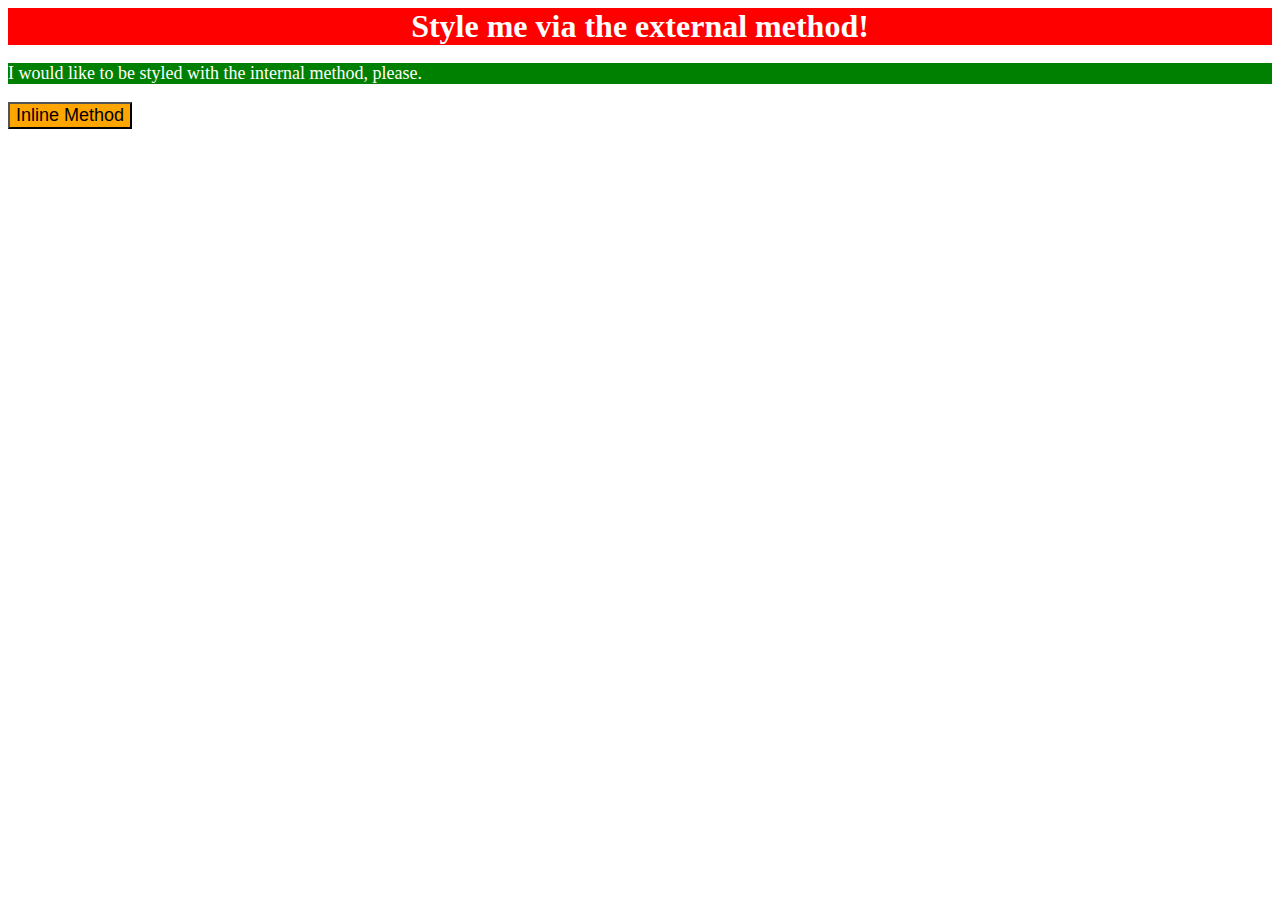
<file: foundations/intro-to-css/01-css-methods/index.html>
<!DOCTYPE html>
<html lang="en">
  <head>
    <meta charset="UTF-8">
    <meta http-equiv="X-UA-Compatible" content="IE=edge">
    <meta name="viewport" content="width=device-width, initial-scale=1.0">
    <title>Methods for Adding CSS</title>
    <link rel="stylesheet" href="styles.css">
    <style>
      p {
        color: white;
        background-color: green;
        font-size: 18px;
      }
    </style>
  </head>
  <body>
    <div>Style me via the external method!</div>
    <p>I would like to be styled with the internal method, please.</p>
    <button style="background-color: orange; font-size: 18px;">Inline Method</button>
  </body>
</html>
</file>
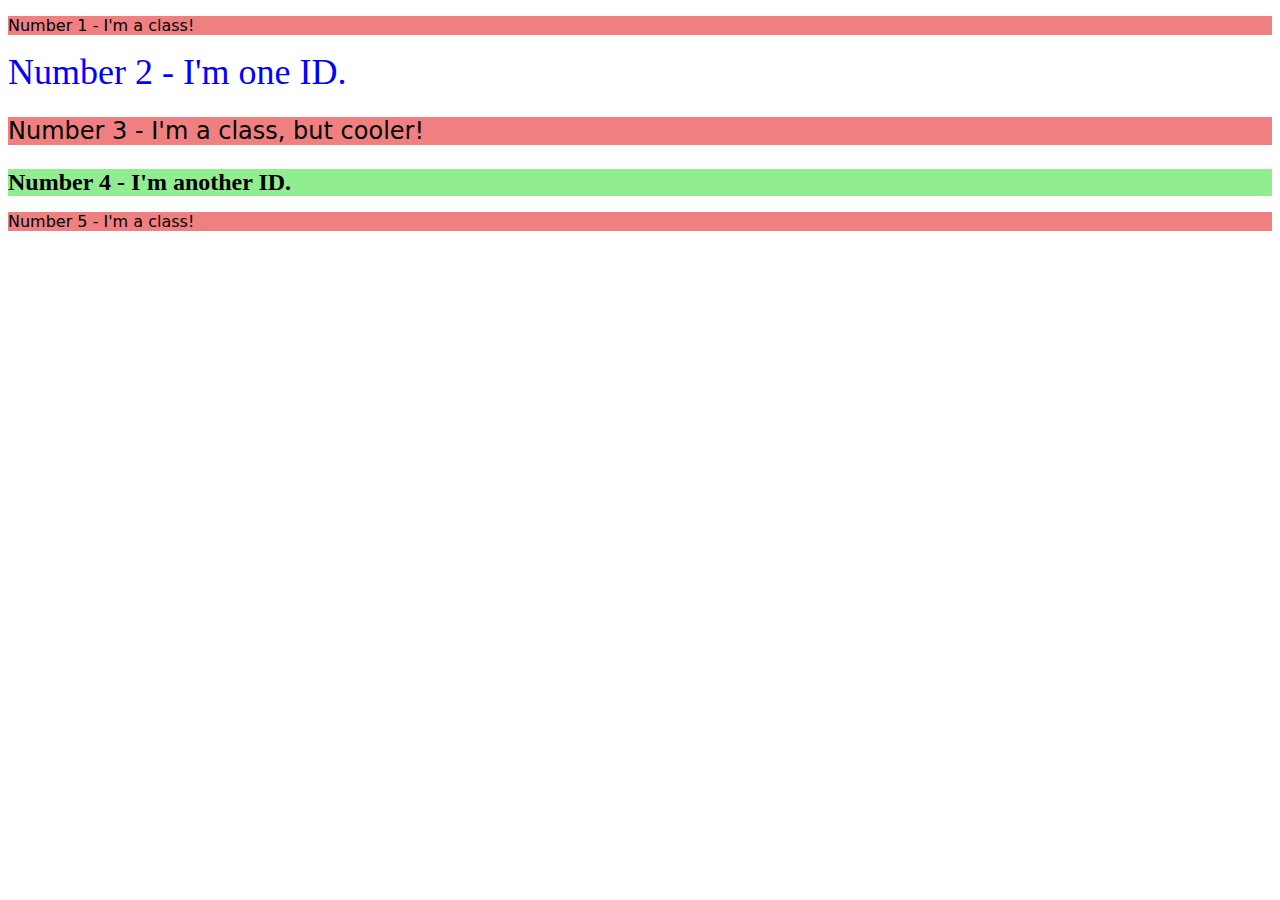
<file: foundations/intro-to-css/02-class-id-selectors/index.html>
<!DOCTYPE html>
<html lang="en">
  <head>
    <meta charset="UTF-8">
    <meta http-equiv="X-UA-Compatible" content="IE=edge">
    <meta name="viewport" content="width=device-width, initial-scale=1.0">
    <title>Class and ID Selectors</title>
    <link rel="stylesheet" href="style.css">
  </head>
  <body>
    <p class="main">Number 1 - I'm a class!</p>
    <div id="unique1">Number 2 - I'm one ID.</div>
    <p class="main unique">Number 3 - I'm a class, but cooler!</p>
    <div id="unique2">Number 4 - I'm another ID.</div>
    <p class="main">Number 5 - I'm a class!</p>
  </body>
</html>
</file>
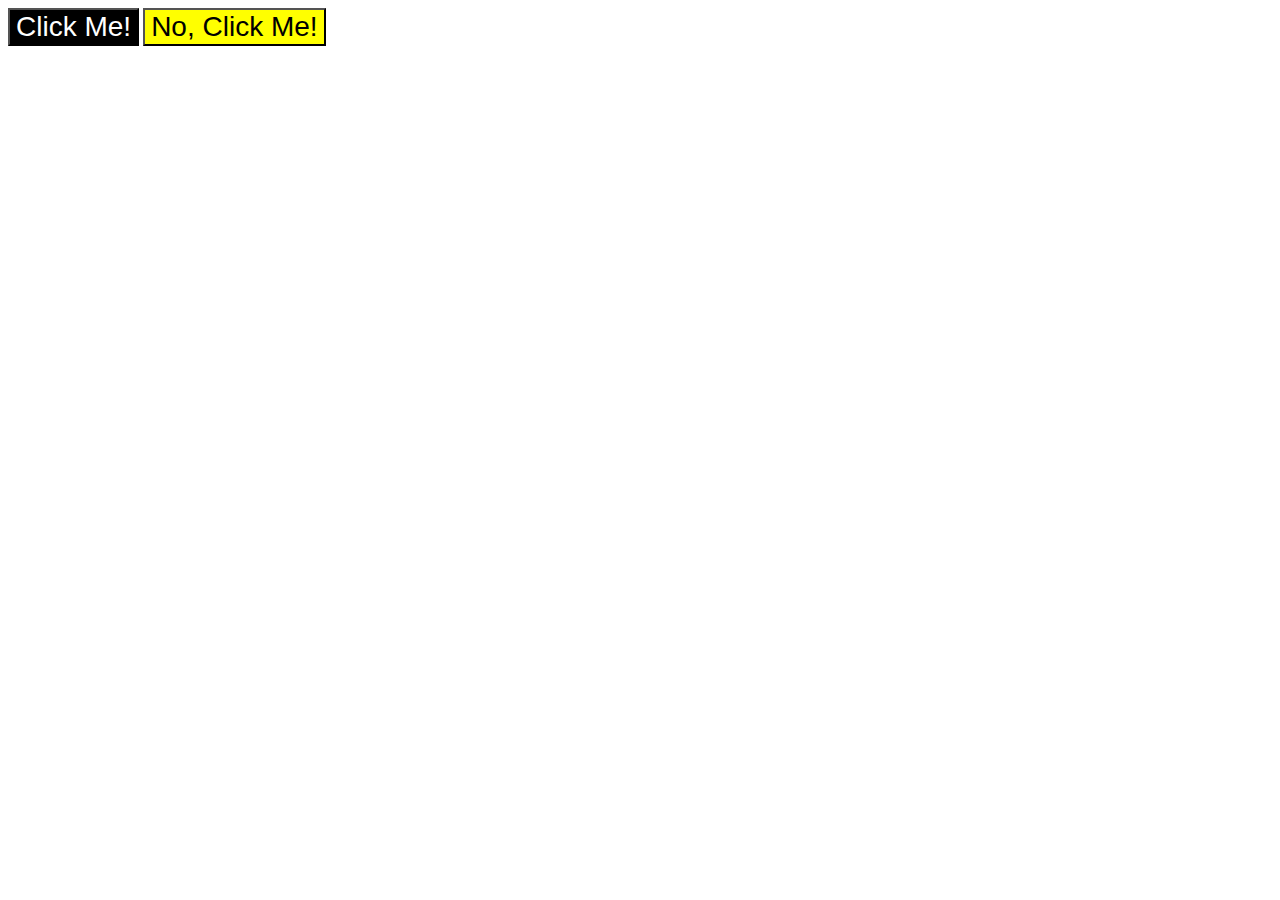
<file: foundations/intro-to-css/03-grouping-selectors/index.html>
<!DOCTYPE html>
<html lang="en">
  <head>
    <meta charset="UTF-8">
    <meta http-equiv="X-UA-Compatible" content="IE=edge">
    <meta name="viewport" content="width=device-width, initial-scale=1.0">
    <title>Grouping Selectors</title>
    <link rel="stylesheet" href="style.css">
  </head>
  <body>
    <button class="button style_1">Click Me!</button>
    <button class="button style_2">No, Click Me!</button>
  </body>
</html>
</file>
<file: foundations/intro-to-css/01-css-methods/styles.css>
div {
    color: white;
    background-color: red;
    font-size: 32px;
    font-weight: bold;
    text-align: center;
}
</file>
<file: foundations/intro-to-css/02-class-id-selectors/style.css>
.main {
    background-color: lightcoral;
    font-family:"Verdana", "DejaVu Sans", "sans-serif";
}

.main.unique {
    font-size: 24px;
}

#unique1 {
    color: blue;
    font-size: 36px;
}

#unique2 {
    background-color: lightgreen;
    font-size: 24px;
    font-weight: bold;
}
</file>
<file: foundations/intro-to-css/03-grouping-selectors/style.css>
.button{
    font-size: 28px;
    font-family: "Helvetica", "Times New Roman", "sans-serif";
}

.button.style_1 {
    background-color: black;
    color: white;
}

.button.style_2 {
    background-color: yellow;
}
</file>
